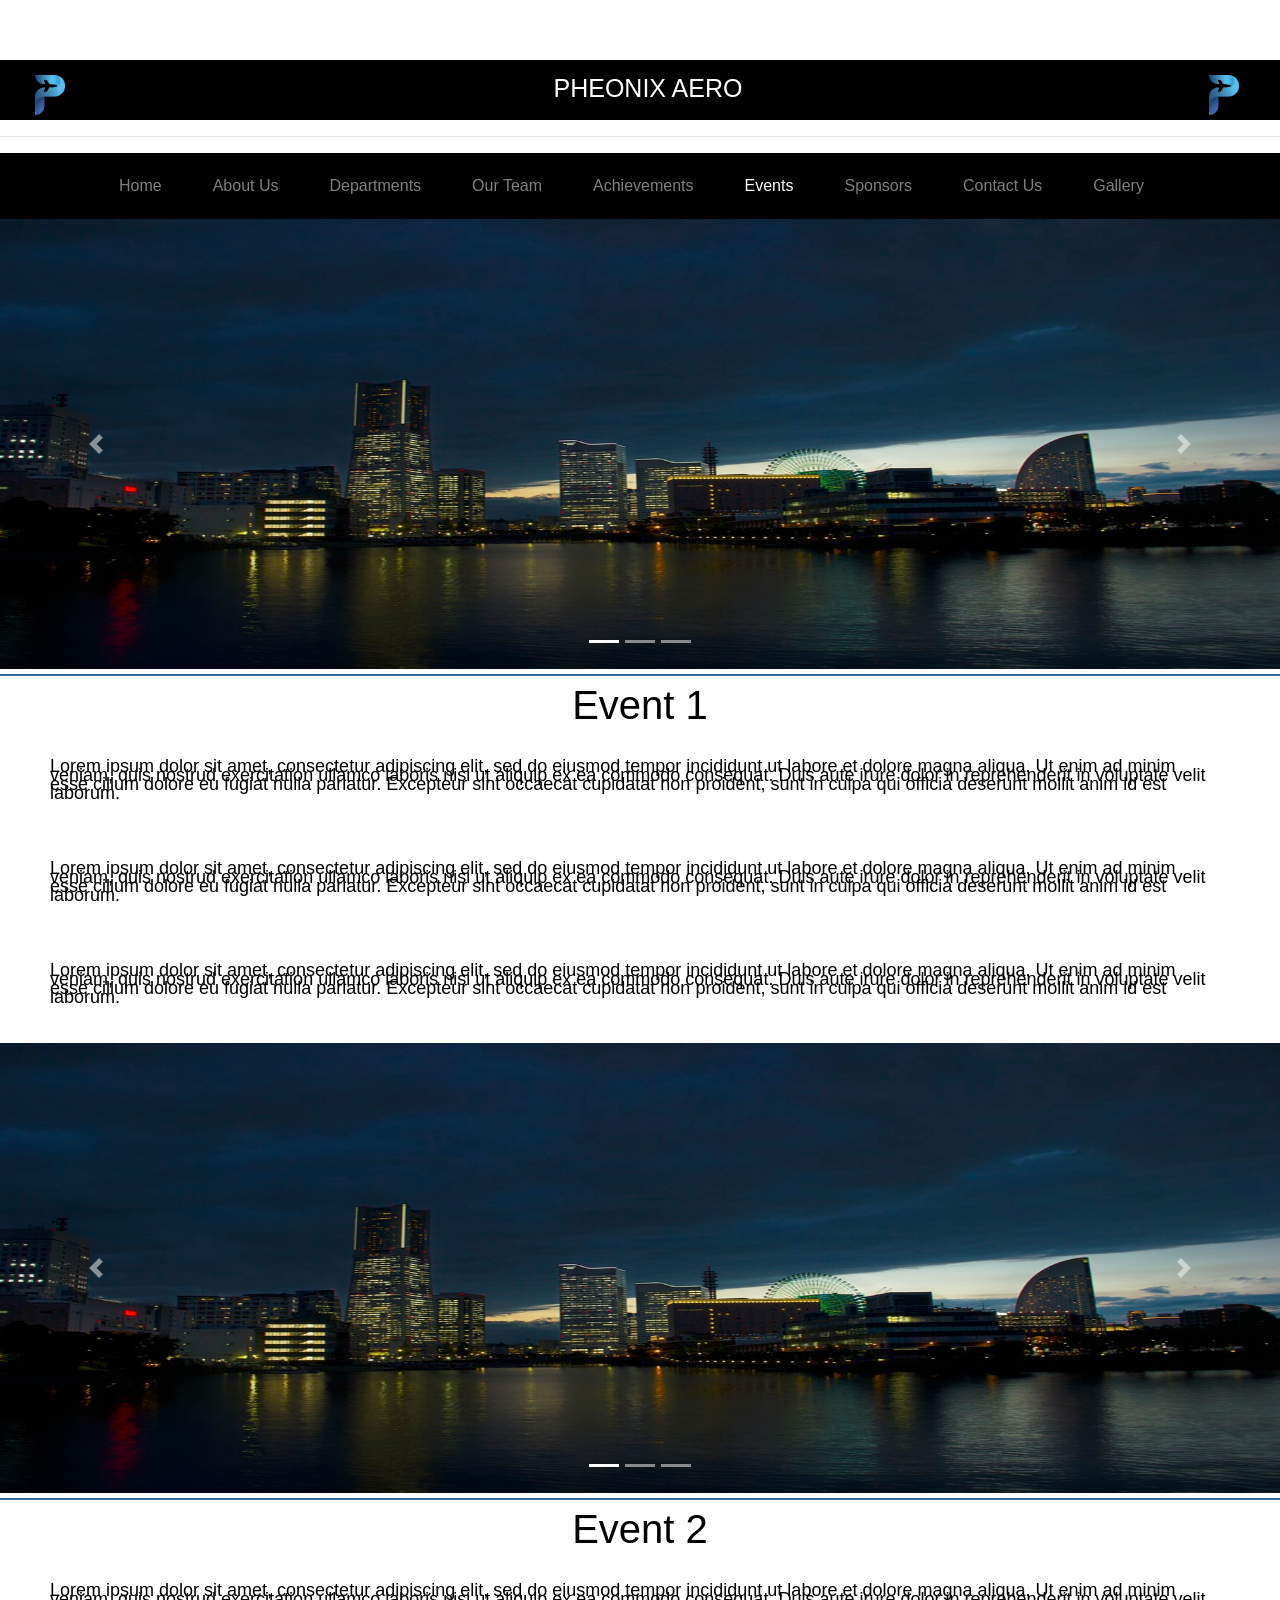
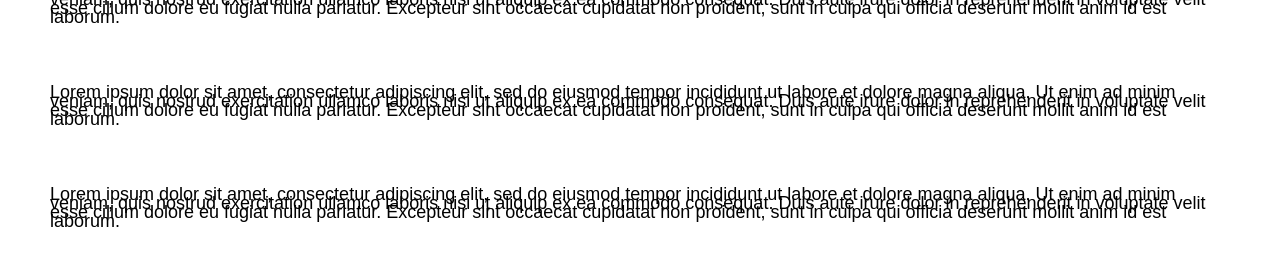
<file: Event.html>
<!DOCTYPE html>
<html lang="en">
<head>
    <meta charset="UTF-8">
    <meta name="viewport" content="width=device-width, initial-scale=1.0">
    <title>Document</title>
    <link rel="stylesheet" href="css/bootstrap.css">
    <link rel="stylesheet" href="css/bootstrap.min.css">
    <link rel="stylesheet" href="css/styles.css">
    
<style>
    .navbar-dark{
        background: black;
    }
    .navbar-collapse{
        margin-left: 40px;
    }
 
  .nav-item{
    margin-left: 35px;
  }
  .event-devider{
      background: #3a709c;
      height: 1px;
      margin-top: 5px;
      margin-bottom: 5px;
  }
  .Event_title{
      margin-top: 5px;
      color: black;
      text-align: center;
  }
  .event_innerText{
      margin-left: 25px;
      margin-right: 25px;
      padding: 25px;
      color: black;
      font-size: large;
  }

</style>


<header>
  
  <div style="background-color: black; text-align: center;height:60px;padding-top:10px; display: block;">
    <a class="navbar-brand" href="#" style=" ;margin-left: 35px;float: left;"><img src="img/aero-logo-black.jpg" height="40" width="30">&nbsp;</a>
    <a href="index.html" style="color: white;font-size: 25px;">PHEONIX AERO</a>
    <a class="navbar-brand" href="#" style=" margin-right: 35px;float: right;"><img src="img/aero-logo-black.jpg" height="40" width="30">&nbsp;</a>
  </div>
  <hr class="divider">
    <nav class="navbar navbar-expand-lg navbar-dark" >
        <button class="navbar-toggler" type="button" data-toggle="collapse"
        data-target="#navbarCollapse" aria-controls="navbarCollapse" aria-expanded="false" aria-label="Toggle navigation">
         <span class="navbar-toggler-icon"></span>
       </button>
       
       <div class="collapse navbar-collapse" id="navbarCollapse">
        
          <ul class="navbar-nav mr-auto mt-2 mt-lg-0" style="margin-left: 20px;">
             <li class="nav-item">
              <a class="nav-link" href="#">Home </a>
            </li>
            <li class="nav-item">
              <a class="nav-link" href="#">About Us</a>
            </li>
            <li class="nav-item ">
                <a class="nav-link" href="#">Departments</a><span class="sr-only">(current)</span>
              </li>
              <li class="nav-item ">
                <a class="nav-link" href="#">Our Team</a><span class="sr-only">(current)</span>
              </li>
              <li class="nav-item">
                <a class="nav-link" href="#">Achievements</a>
              </li>
              <li class="nav-item active">
                <a class="nav-link" href="#">Events</a><span class="sr-only">(current)</span>
              </li>
              <li class="nav-item ">
                <a class="nav-link" href="#">Sponsors</a><span class="sr-only">(current)</span>
              </li>
              <li class="nav-item">
                <a class="nav-link" href="#">Contact Us</a>
              </li>
              <li class="nav-item">
                <a class="nav-link" href="#">Gallery</a>
              </li>
            
          </ul>
       
        </div>
    </nav>
</header>
</head>
<body>
    
         
<div id="carouselExampleIndicators" class="carousel slide" data-ride="carousel">

    <ol class="carousel-indicators">
    <li data-target="#carouselExampleIndicators" data-slide-to="0" class="active"></li>
    <li data-target="#carouselExampleIndicators" data-slide-to="1"></li>
    <li data-target="#carouselExampleIndicators" data-slide-to="2"></li>
    </ol>
  
    <div class="carousel-inner">
        <div class="carousel-item active">
            <img class="d-block w-100" src="img/carousel-4.jfif" alt="First slide" height="450">
        </div>
        <div class="carousel-item">
            <img class="d-block w-100 carousel-img" src="img/carousel-5.jpg" alt="Second slide" height="450">
        </div>
        <div class="carousel-item">
            <img class="d-block w-100 carousel-img" src="img/carousel-3.jpg" alt="Third slide" height="450">
        </div>
    </div>
  
    <a class="carousel-control-prev" href="#carouselExampleIndicators" role="button" data-slide="prev">
        <span class="carousel-control-prev-icon" aria-hidden="true"></span>
        <span class="sr-only">Previous</span>
    </a>
  
    <a class="carousel-control-next" href="#carouselExampleIndicators" role="button" data-slide="next">
        <span class="carousel-control-next-icon" aria-hidden="true"></span>
        <span class="sr-only">Next</span>
    </a>
</div>
  
  <div class="events">
<hr class="event-devider">
    <span class="Event_title"><h1>Event 1</h1></span>
    <p class="event_innerText"> Lorem ipsum dolor sit amet, consectetur adipiscing elit,
         sed do eiusmod tempor incididunt ut labore et dolore magna aliqua.
          Ut enim ad minim veniam, quis nostrud exercitation ullamco laboris
           nisi ut aliquip ex ea commodo consequat. Duis aute irure dolor in 
           reprehenderit in voluptate velit esse cillum dolore eu fugiat nulla pariatur.
         Excepteur sint occaecat cupidatat non proident, sunt in culpa qui 
         officia deserunt mollit anim id est laborum.</p>
         <p class="event_innerText"> Lorem ipsum dolor sit amet, consectetur adipiscing elit,
            sed do eiusmod tempor incididunt ut labore et dolore magna aliqua.
             Ut enim ad minim veniam, quis nostrud exercitation ullamco laboris
              nisi ut aliquip ex ea commodo consequat. Duis aute irure dolor in 
              reprehenderit in voluptate velit esse cillum dolore eu fugiat nulla pariatur.
            Excepteur sint occaecat cupidatat non proident, sunt in culpa qui 
            officia deserunt mollit anim id est laborum.</p>
            <p class="event_innerText"> Lorem ipsum dolor sit amet, consectetur adipiscing elit,
                sed do eiusmod tempor incididunt ut labore et dolore magna aliqua.
                 Ut enim ad minim veniam, quis nostrud exercitation ullamco laboris
                  nisi ut aliquip ex ea commodo consequat. Duis aute irure dolor in 
                  reprehenderit in voluptate velit esse cillum dolore eu fugiat nulla pariatur.
                Excepteur sint occaecat cupidatat non proident, sunt in culpa qui 
                officia deserunt mollit anim id est laborum.</p>

</div>

<div id="carouselExampleIndicators" class="carousel slide" data-ride="carousel">

    <ol class="carousel-indicators">
    <li data-target="#carouselExampleIndicators" data-slide-to="0" class="active"></li>
    <li data-target="#carouselExampleIndicators" data-slide-to="1"></li>
    <li data-target="#carouselExampleIndicators" data-slide-to="2"></li>
    </ol>
  
    <div class="carousel-inner">
        <div class="carousel-item active">
            <img class="d-block w-100" src="img/carousel-4.jfif" alt="First slide" height="450">
        </div>
        <div class="carousel-item">
            <img class="d-block w-100 carousel-img" src="img/carousel-5.jpg" alt="Second slide" height="450">
        </div>
        <div class="carousel-item">
            <img class="d-block w-100 carousel-img" src="img/carousel-3.jpg" alt="Third slide" height="450">
        </div>
    </div>
  
    <a class="carousel-control-prev" href="#carouselExampleIndicators" role="button" data-slide="prev">
        <span class="carousel-control-prev-icon" aria-hidden="true"></span>
        <span class="sr-only">Previous</span>
    </a>
  
    <a class="carousel-control-next" href="#carouselExampleIndicators" role="button" data-slide="next">
        <span class="carousel-control-next-icon" aria-hidden="true"></span>
        <span class="sr-only">Next</span>
    </a>
</div>
  
  <div class="events">
<hr class="event-devider">
    <span class="Event_title"><h1>Event 2</h1></span>
    <p class="event_innerText"> Lorem ipsum dolor sit amet, consectetur adipiscing elit,
         sed do eiusmod tempor incididunt ut labore et dolore magna aliqua.
          Ut enim ad minim veniam, quis nostrud exercitation ullamco laboris
           nisi ut aliquip ex ea commodo consequat. Duis aute irure dolor in 
           reprehenderit in voluptate velit esse cillum dolore eu fugiat nulla pariatur.
         Excepteur sint occaecat cupidatat non proident, sunt in culpa qui 
         officia deserunt mollit anim id est laborum.</p>
         <p class="event_innerText"> Lorem ipsum dolor sit amet, consectetur adipiscing elit,
            sed do eiusmod tempor incididunt ut labore et dolore magna aliqua.
             Ut enim ad minim veniam, quis nostrud exercitation ullamco laboris
              nisi ut aliquip ex ea commodo consequat. Duis aute irure dolor in 
              reprehenderit in voluptate velit esse cillum dolore eu fugiat nulla pariatur.
            Excepteur sint occaecat cupidatat non proident, sunt in culpa qui 
            officia deserunt mollit anim id est laborum.</p>
            <p class="event_innerText"> Lorem ipsum dolor sit amet, consectetur adipiscing elit,
                sed do eiusmod tempor incididunt ut labore et dolore magna aliqua.
                 Ut enim ad minim veniam, quis nostrud exercitation ullamco laboris
                  nisi ut aliquip ex ea commodo consequat. Duis aute irure dolor in 
                  reprehenderit in voluptate velit esse cillum dolore eu fugiat nulla pariatur.
                Excepteur sint occaecat cupidatat non proident, sunt in culpa qui 
                officia deserunt mollit anim id est laborum.</p>

</div>
<script src="https://code.jquery.com/jquery-3.2.1.slim.min.js" integrity="sha384-KJ3o2DKtIkvYIK3UENzmM7KCkRr/rE9/Qpg6aAZGJwFDMVNA/GpGFF93hXpG5KkN" crossorigin="anonymous"></script>
<script src="https://cdnjs.cloudflare.com/ajax/libs/popper.js/1.12.9/umd/popper.min.js" integrity="sha384-ApNbgh9B+Y1QKtv3Rn7W3mgPxhU9K/ScQsAP7hUibX39j7fakFPskvXusvfa0b4Q" crossorigin="anonymous"></script>
<script src="https://maxcdn.bootstrapcdn.com/bootstrap/4.0.0/js/bootstrap.min.js" integrity="sha384-JZR6Spejh4U02d8jOt6vLEHfe/JQGiRRSQQxSfFWpi1MquVdAyjUar5+76PVCmYl" crossorigin="anonymous"></script>

<script src="owl/jquery.min.js"></script>
<script src="css/bootstrap.bundle.js"></script>
</body>
</html>
</file>
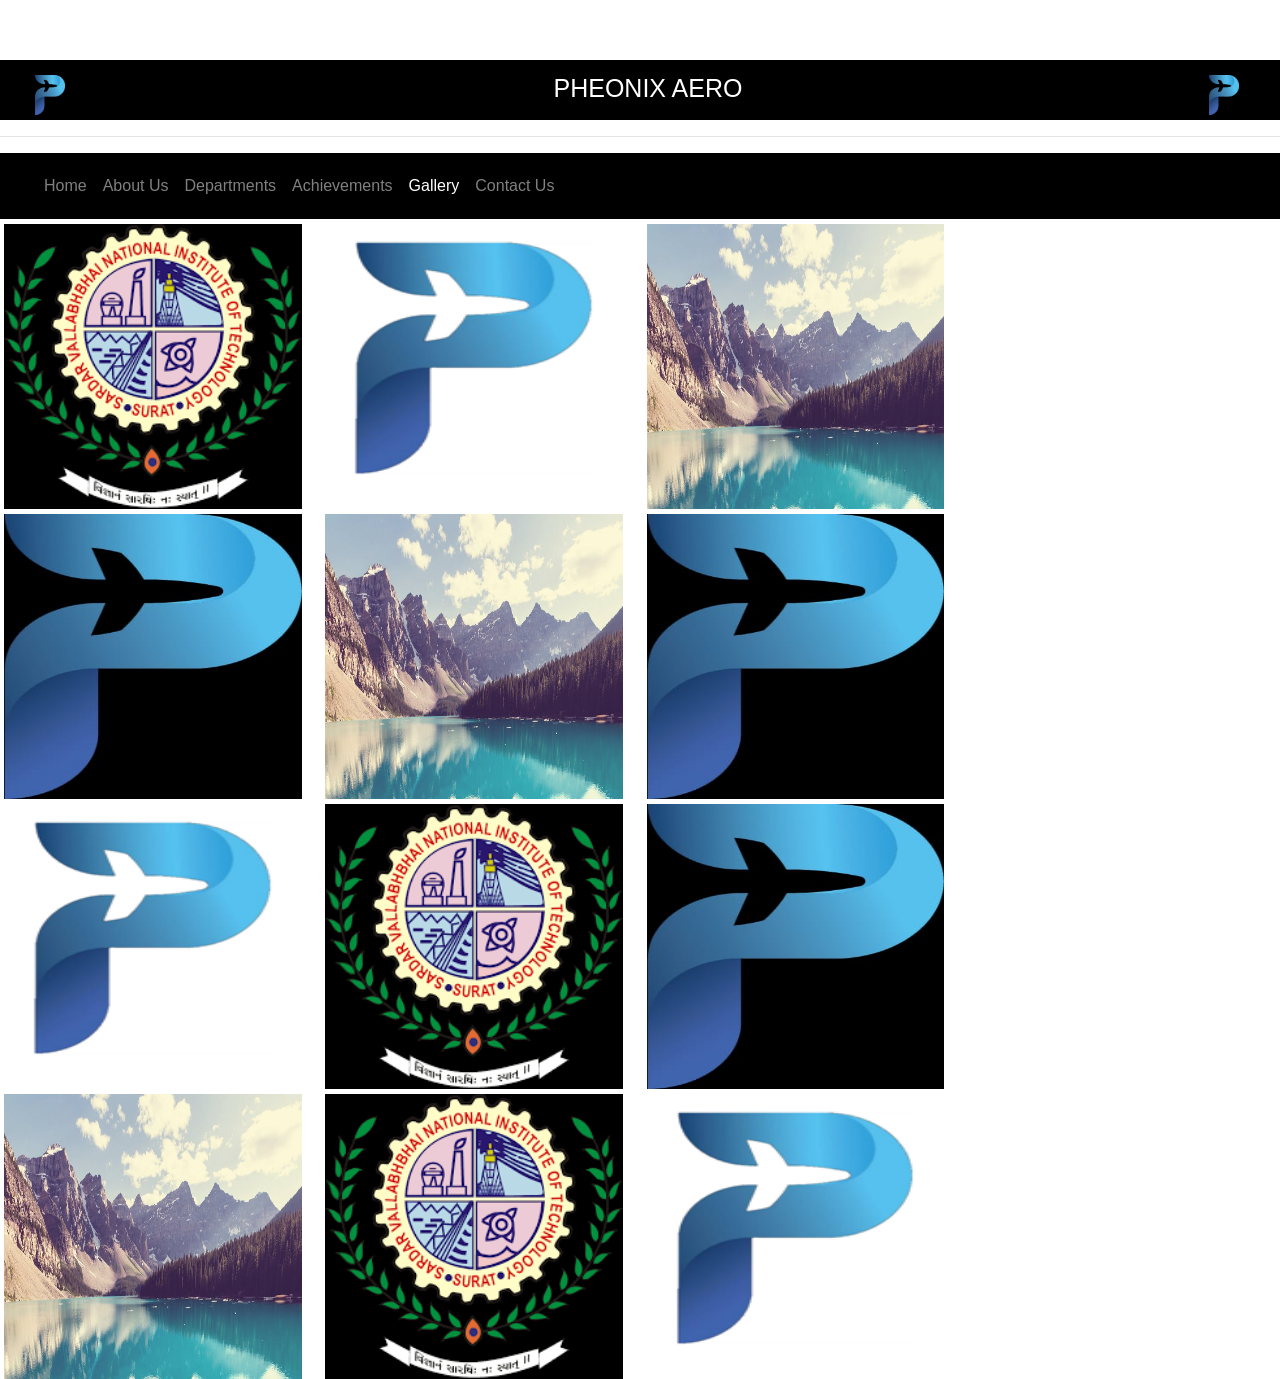
<file: Gallery.html>
<!DOCTYPE html>
<html lang="en">
  <head>
    <meta charset="UTF-8" />
    <meta name="viewport" content="width=device-width, initial-scale=1.0" />
    <link
      rel="shortcut icon"
      href="img/fav-icon/favicon.ico"
      type="image/x-icon"
    />
    <title>Phoenix SAE</title>

    <!-- Bootstrap CSS -->
    <link
      rel="stylesheet"
      href="https://maxcdn.bootstrapcdn.com/bootstrap/4.0.0/css/bootstrap.min.css"
      integrity="sha384-Gn5384xqQ1aoWXA+058RXPxPg6fy4IWvTNh0E263XmFcJlSAwiGgFAW/dAiS6JXm"
      crossorigin="anonymous"
    />
    <link
      rel="stylesheet"
      href="https://cdnjs.cloudflare.com/ajax/libs/font-awesome/4.7.0/css/font-awesome.min.css"
    />
    <link rel="stylesheet" href="css/styles.css" />
    <style>
         .col{
             height: 290px;
             width: 32.75%;
             padding-left:4px;
             padding-top:5px;
            }
        @media(min-width: 991px){
            .col{
             height: 290px;
             width: 24.75%;
             padding-top:5px;
            }
        }
        @media(max-width:560px){
            .col{
                height: 290px;
                width: 250px;
                padding-top:5px;
            }
        }
    

    </style>
  </head>
  <body>
    <header>
      <div
        style="
          background-color: black;
          text-align: center;
          height: 60px;
          padding-top: 10px;
          display: block;
        "
      >
        <a class="navbar-brand" href="#" style="margin-left: 35px; float: left"
          ><img src="img/aero-logo-black.jpg" height="40" width="30" />&nbsp;</a
        >
        <a href="index.html" style="color: white; font-size: 25px"
          >PHEONIX AERO</a
        >
        <a
          class="navbar-brand"
          href="#"
          style="margin-right: 35px; float: right"
          ><img src="img/aero-logo-black.jpg" height="40" width="30" />&nbsp;</a
        >
      </div>
      <hr class="divider" />
      <nav class="navbar navbar-expand-lg navbar-dark">
        <button
          class="navbar-toggler"
          type="button"
          data-toggle="collapse"
          data-target="#navbarCollapse"
          aria-controls="navbarCollapse"
          aria-expanded="false"
          aria-label="Toggle navigation"
        >
          <span class="navbar-toggler-icon"></span>
        </button>

        <div class="collapse navbar-collapse" id="navbarCollapse">
          <ul class="navbar-nav mr-auto mt-2 mt-lg-0" style="margin-left: 20px">
            <li class="nav-item">
              <a class="nav-link" href="#">Home </a>
            </li>
            <li class="nav-item">
              <a class="nav-link" href="#">About Us</a>
            </li>
            <li class="nav-item">
              <a class="nav-link" href="departments.html">Departments</a
              ><span class="sr-only">(current)</span>
            </li>
            <li class="nav-item">
              <a class="nav-link" href="Achievements.html">Achievements</a
              ><span class="sr-only">(current)</span>
            </li>
            <li class="nav-item active">
              <a class="nav-link" href="#">Gallery</a>
            </li>
            <li class="nav-item">
              <a class="nav-link" href="ContactUs.html">Contact Us</a
              ><span class="sr-only">(current)</span>
            </li>
          </ul>
        </div>
      </nav>
    </header>

<body>
    
     <div>    
        <img src="img/svnit-logo.png" class="col" id="1" type="button" class="btn btn-primary" data="" data-toggle="modal" data-target="#exampleModal" >
        <img src="img/aero-logo.png"class="col" id="1">
        <img src="img/carousel-3.jpg"class="col" id="1">
        <img src="img/aero-logo-black.jpg"class="col" id="1">


        <img src="img/carousel-3.jpg"class="col" id="1">
        <img src="img/aero-logo-black.jpg"class="col" id="1">
        <img src="img/aero-logo.png"class="col" id="1">
        <img src="img/svnit-logo.png"class="col" id="1">
 
        <img src="img/aero-logo-black.jpg"class="col" id="1">
        <img src="img/carousel-3.jpg"class="col" id="1">
        <img src="img/svnit-logo.png"class="col" id="1">
        <img src="img/aero-logo.png"class="col" id="1">
        

    <div class="modal fade" id="exampleModal" tabindex="-1" aria-labelledby="exampleModalLabel" aria-hidden="true">
        <div class="modal-dialog modal-xl">
          <div class="modal-content">
            <div class="modal-header">
              <h5 class="modal-title" id="exampleModalLabel">New message</h5>
              <button type="button" class="close" data-dismiss="modal" aria-label="Close">
                <span aria-hidden="true">&times;</span>
              </button>
            </div>
            <div class="modal-body">
                <div id="image"></div>
            </div>
            <div class="modal-footer">
              <button type="button" class="btn btn-secondary" data-dismiss="modal">Close</button>
              <button type="button" class="btn btn-primary">Send message</button>
            </div>
          </div>
        </div>
      </div>
    </div>
    <script>
      $('#exampleModal').on('show.bs.modal', function (event) {
       var img=document.createElement('img');
       img.src=event.data()
});
    </script>
    <script src="https://code.jquery.com/jquery-3.2.1.slim.min.js" integrity="sha384-KJ3o2DKtIkvYIK3UENzmM7KCkRr/rE9/Qpg6aAZGJwFDMVNA/GpGFF93hXpG5KkN" crossorigin="anonymous"></script>
    <script src="https://cdnjs.cloudflare.com/ajax/libs/popper.js/1.12.9/umd/popper.min.js" integrity="sha384-ApNbgh9B+Y1QKtv3Rn7W3mgPxhU9K/ScQsAP7hUibX39j7fakFPskvXusvfa0b4Q" crossorigin="anonymous"></script>
    <script src="https://maxcdn.bootstrapcdn.com/bootstrap/4.0.0/js/bootstrap.min.js" integrity="sha384-JZR6Spejh4U02d8jOt6vLEHfe/JQGiRRSQQxSfFWpi1MquVdAyjUar5+76PVCmYl" crossorigin="anonymous"></script>
    <script src="https://ajax.googleapis.com/ajax/libs/jquery/3.5.1/jquery.min.js"></script>
    <script src="owl/jquery.min.js"></script>
    <script src="css/bootstrap.bundle.js"></script>
</body>
</file>
<file: css/styles.css>
body {
    padding: 60px 0px 0px 0px;
    z-index: 0;
}
.navbar-dark {
    background-color: black;
}
.navbar-nav {
    padding-top: 5px;
    height: 50px;
}
.row-content {
    margin: 0px auto;
    padding: 50px 0px;
    border-bottom: 1px ridge;
}
.row-content p {
  line-height: normal;
}

header {
    width: 100%;
}
.footer {
    margin: 0px auto;
    padding: 20px 0px;
    background-color: black;
    color: #cbd1db;
    width: 100%;
}

/* code for profiles in teams */

.content {
  width: 50%;
  margin: 4px 25% 4px 25%;
  background-color: #aeb3b8;
  border-radius: 5px;
  padding: 4px;
}

.content .content-1 {
  padding: 0px;
  border: 1px solid #aeb3b8;
  border-radius: 5px;
  margin: 10px;
  background-color: white;
}

.content .content-1 .content-head {
  padding: 2%;
}


.content .content-1 .content-body .content-head a img {
  float: right;
  width: 30px;
  height: 30px;
  padding: 0px;
  margin: 0px;
}

.content .content-1 .content-body {
  padding: 20px;
  height: 100px;
}

.content .content-1 .content-body a img {
  border-radius: 5px;
  float: left;
}

.content .content-1 .content-body .image-side {
  width: 130px;
  height: 60px;
  margin-left: 10px;
  margin-top: 0px;
  float: left;
}

.content .content-1 .content-body .image-side b, p {
  line-height: 0.5;
  font-size: 0.8em;
}

.content .content-1 .content-body .side {
  width: 70px;
  height: 60px;
  float: right;
}
</file>
